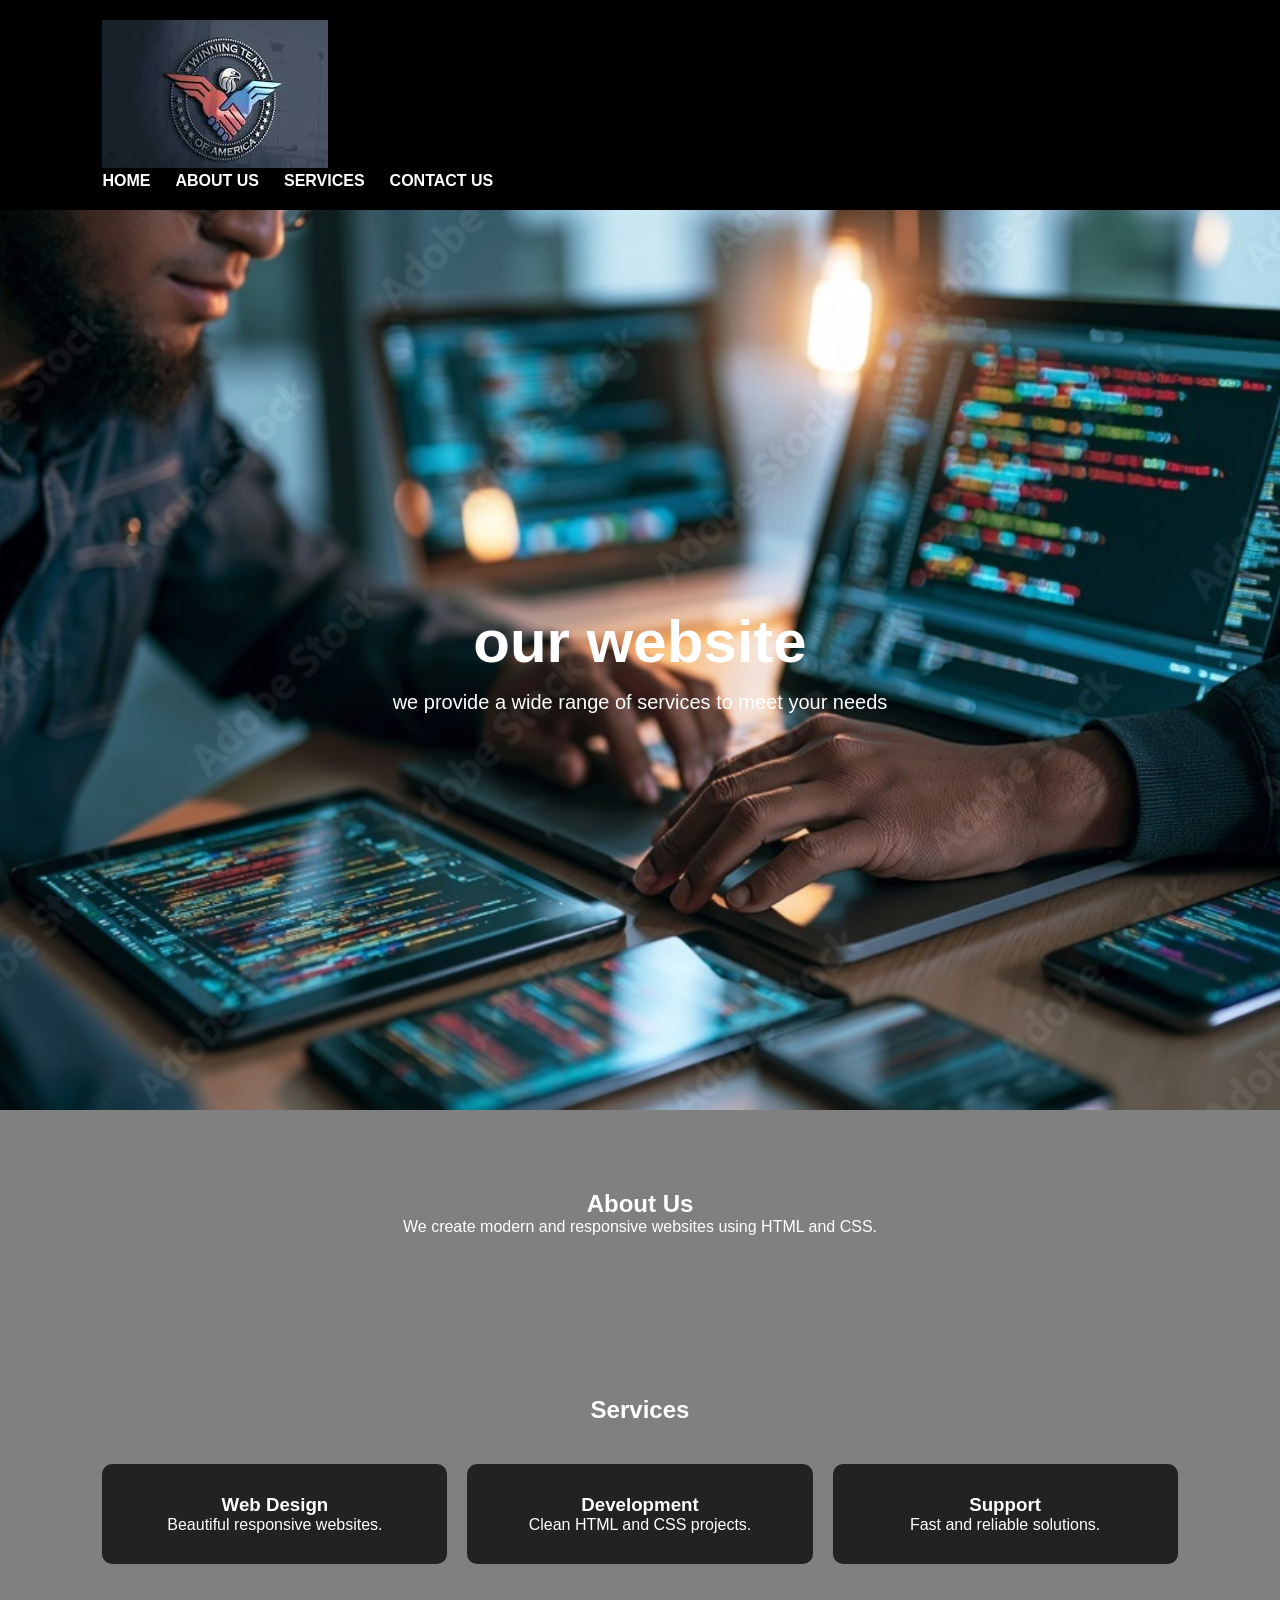
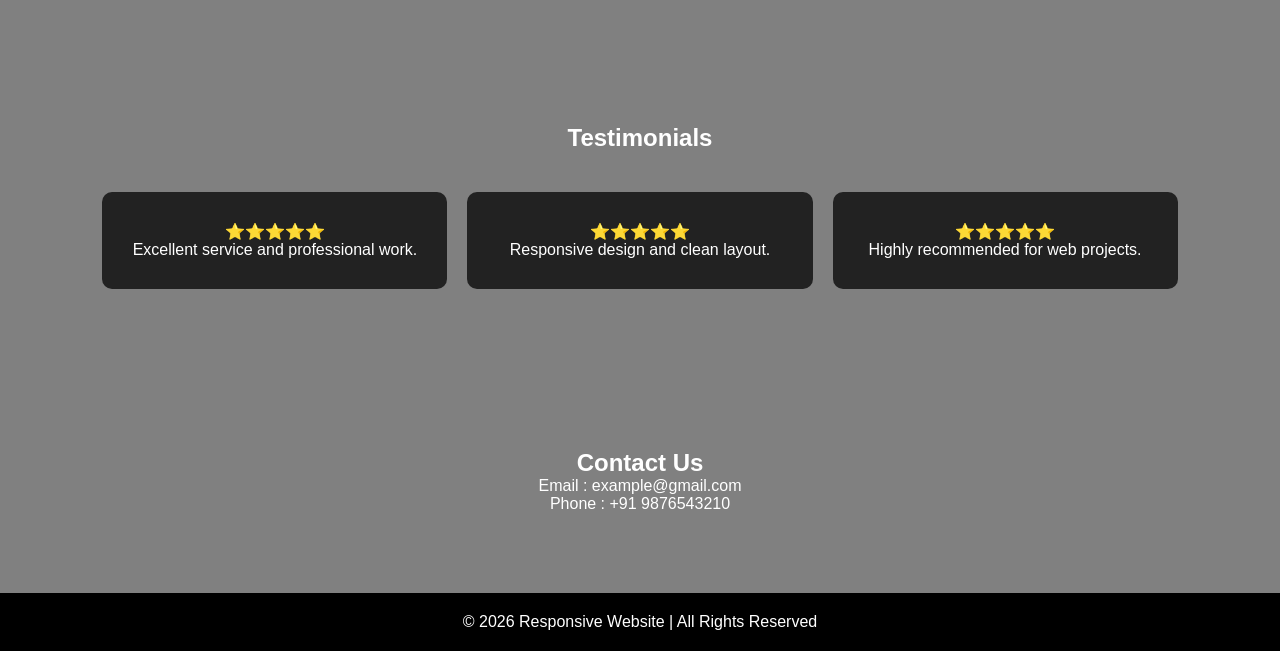
<file: index.html>
<!DOCTYPE html>
<html lang="en">
    <head>
        <meta charset="UTF-8">
        <meta name="viewport" content="width=device-width, initial-scale=1.0">
        <title>responsive website</title>
        <link rel="stylesheet" href="shiva.css">
    </head>
<body>
    <header>
    <div class="container">
        <a href="task5.html" class="logo"> <img src="logo.jpg" alt="logo"></a>

    <nav>
        <ul>
            <li><a href="task5.html">HOME</a></li>
            <li><a href="task5.html">ABOUT US</a></li>
            <li><a href="task5.html">SERVICES</a></li>
            <li><a href="task5.html">CONTACT US</a></li>
        </ul>
    </nav>
</header>
<section class="hero" id="home">
    <div class="content">
        <h1>our website</h1>
        <p>we provide a wide range of services to meet your needs</p>

    </div>
</section>

<section id="about">

    <h2>About Us</h2>

    <p>
        We create modern and responsive websites using HTML and CSS.
    </p>

</section>

<section id="services">

    <h2>Services</h2>

    <div class="cards">

        <div class="card">
            <h3>Web Design</h3>
            <p>Beautiful responsive websites.</p>
        </div>

        <div class="card">
            <h3>Development</h3>
            <p>Clean HTML and CSS projects.</p>
        </div>

        <div class="card">
            <h3>Support</h3>
            <p>Fast and reliable solutions.</p>
        </div>

    </div>

</section>

<section id="testimonial">

    <h2>Testimonials</h2>

    <div class="cards">

        <div class="card">
            ⭐⭐⭐⭐⭐
            <p>Excellent service and professional work.</p>
        </div>

        <div class="card">
            ⭐⭐⭐⭐⭐
            <p>Responsive design and clean layout.</p>
        </div>

        <div class="card">
            ⭐⭐⭐⭐⭐
            <p>Highly recommended for web projects.</p>
        </div>

    </div>

</section>

<section id="contact">

    <h2>Contact Us</h2>

    <p>Email : example@gmail.com</p>

    <p>Phone : +91 9876543210</p>

</section>

<footer>

    <p>©️ 2026 Responsive Website | All Rights Reserved</p>

</footer>

</body>
</html>
</file>
<file: shiva.css>
*{
margin:0;
padding:0;
box-sizing:border-box;
font-family:Arial,sans-serif;
}

html{
scroll-behavior:smooth;
}

body{
background:grey;
color:white;
}

header{
display:flex;
justify-content:space-between;
align-items:center;
padding:20px 8%;
background:black;
position: static;
top:0;
}

nav ul{
display:flex;
list-style:none;
gap:25px;
}

nav a{
color:white;
text-decoration:none;
font-weight:bold;
}

li,a:hover{
color: goldenrod;
}


.hero{
height:100vh;
display:flex;
justify-content:center;
align-items:center;
text-align:center;
background:url("banner.jpg") center/cover;
}

.hero h1{
font-size:60px;
}

.hero p{
margin-top:15px;
font-size:20px;
}

section{
padding:80px 8%;
text-align:center;
}

.cards{
display:grid;
grid-template-columns:repeat(auto-fit,minmax(250px,1fr));
gap:20px;
margin-top:40px;
}

.card{
background:#222;
padding:30px;
border-radius:10px;
}

footer{
background:#000;
padding:20px;
text-align:center;
}


@media(max-width:768px){

header{
flex-direction:column;
gap:20px;
}

nav ul{
flex-wrap:wrap;
justify-content:center;
}

.hero h1{
font-size:40px;
}

}


@media(max-width:480px){

nav ul{
flex-direction:column;
align-items:center;
}

.hero h1{
font-size:30px;
}

.hero p{
font-size:16px;
}

button{
width:100%;
}

}
</file>
